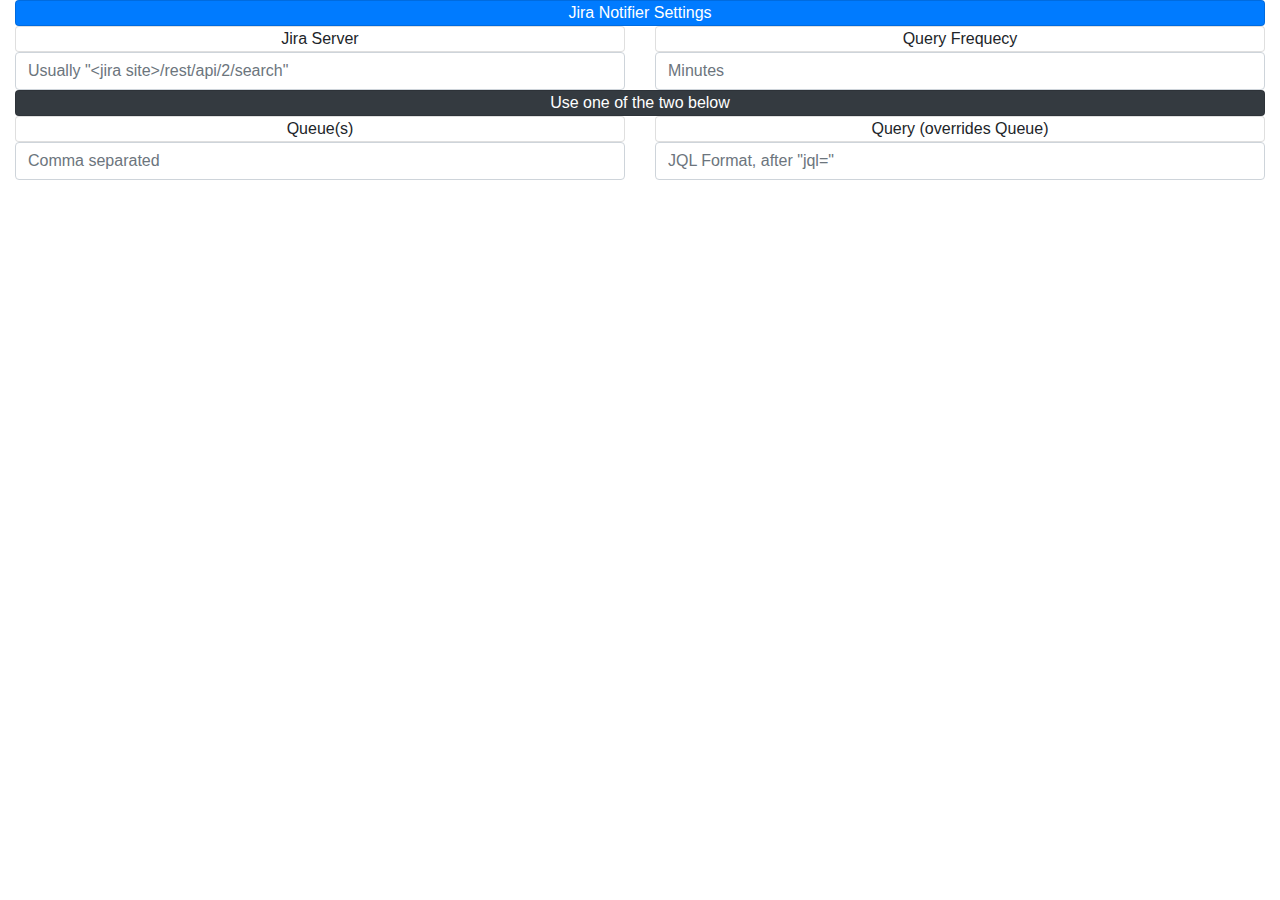
<file: source/Background/Settings/settings.html>
<!DOCTYPE html>
<html>
    <head>
        <meta charset="utf-8"/>
        <title>Settings</title>
        <script src="settings.js"></script>
        <link rel="stylesheet" type="text/css" href="../../Public/CSS/bootstrap.min.css">
    </head>
    <body>
        <div class="container-fluid">
            <center class='heading card card-block bg-primary text-white'> Jira Notifier Settings </center>
            <div class="row">
            	<div class="col-xs-12 col-sm-12 col-md-6 col-lg-6">
                    <center class='card card-block'> Jira Server </center>
                    <input id='API' class='setting form-control' type='text' placeholder='Usually "<jira site>/rest/api/2/search"'>
                </div>
                <div class="col-xs-12 col-sm-12 col-md-6 col-lg-6">
                    <center class='card card-block'> Query Frequecy</center>
                    <input id='Freq' class='setting form-control' type='number' placeholder="Minutes" min=1 max=1440 step=1>
                </div>
            </div>
            <center class='heading card card-block bg-dark text-white'> Use one of the two below </center>
            <div class="row">
            	<div class="col-xs-12 col-sm-12 col-md-6 col-lg-6">
                    <center class='card card-block'> Queue(s) </center>
                    <input id='Queue' class='setting form-control' type='text' placeholder="Comma separated">
                </div>
                <div class="col-xs-12 col-sm-12 col-md-6 col-lg-6">
                    <center class='card card-block'> Query (overrides Queue) </center>
                    <input id='Query' class='setting form-control' type='text' placeholder='JQL Format, after "jql="'>
                </div>
            </div>
        </div>
    </body>
</html>
</file>
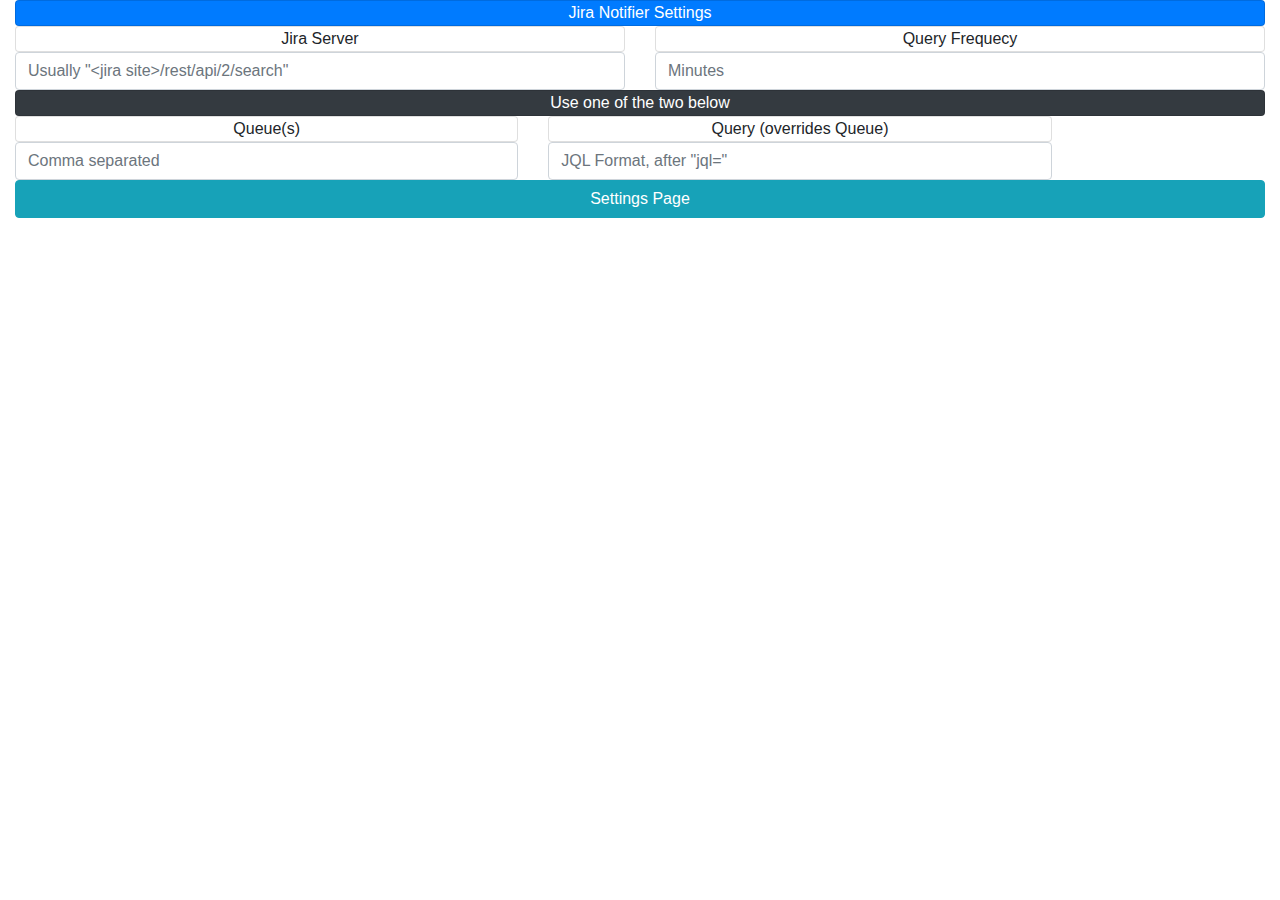
<file: source/Background/Settings/toolbar.html>
<!DOCTYPE html>
<html>
    <head>
        <meta charset="utf-8"/>
        <title>Toolbar</title>
        <script src="settings.js"></script>
        <link rel="stylesheet" type="text/css" href="../../Public/CSS/bootstrap.min.css">
    </head>
    <body>
        <div class="container-fluid">
            <center class='heading card card-block bg-primary text-white'> Jira Notifier Settings </center>
            <div class="row">
            	<div class="col-xs-12 col-sm-12 col-md-6 col-lg-6">
                    <center class='card card-block'> Jira Server </center>
                    <input id='API' class='setting form-control' type='text' placeholder='Usually "<jira site>/rest/api/2/search"'>
                </div>
                <div class="col-xs-12 col-sm-12 col-md-6 col-lg-6">
                    <center class='card card-block'> Query Frequecy</center>
                    <input id='Freq' class='setting form-control' type='number' placeholder="Minutes" min=1 max=1440 step=1>
                </div>
            </div>
            <center class='heading card card-block bg-dark text-white'> Use one of the two below </center>
            <div class="row">
            	<div class="col-xs-12 col-sm-12 col-md-5 col-lg-5">
                    <center class='card card-block'> Queue(s) </center>
                    <input id='Queue' class='setting form-control' type='text' placeholder="Comma separated">
                </div>
                <div class="col-xs-12 col-sm-12 col-md-5 col-lg-5">
                    <center class='card card-block'> Query (overrides Queue) </center>
                    <input id='Query' class='setting form-control' type='text' placeholder='JQL Format, after "jql="'>
                </div>
            </div>
            <div class="row">
            	<div class="col-xs-12 col-sm-12 col-md-12 col-lg-12">
                    <button id='options' class='btn btn-info' style="width:100%"> Settings Page </button>
                </div>
            </div>
        </div>
</html>
</file>
